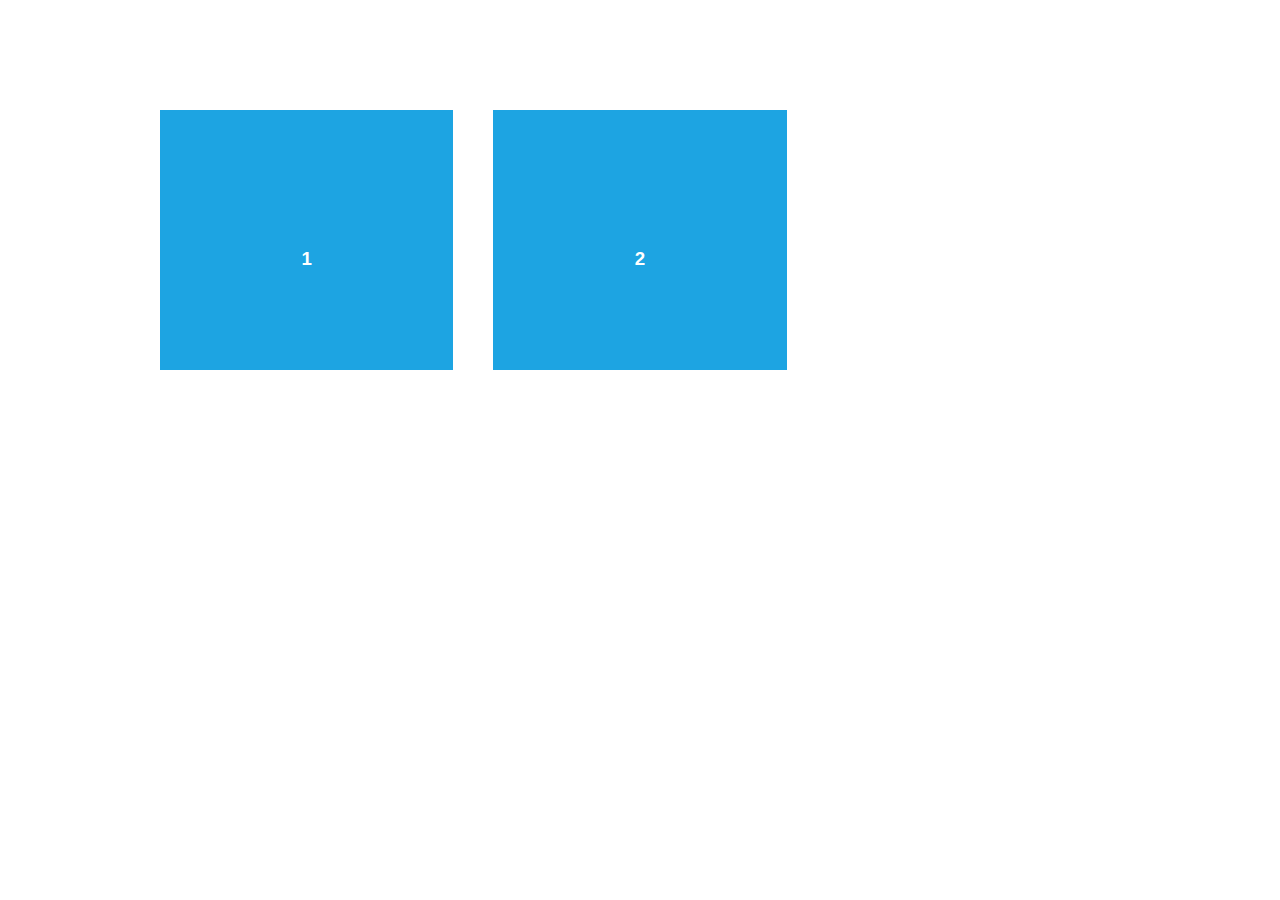
<file: aos-master/aos-master/demo/async.html>
<!DOCTYPE html>
<html>
  <head>
    <meta charset="utf-8">
    <title>AOS - Animate on scroll library</title>
    <meta name="viewport" content="width=device-width">
    <link rel="stylesheet" href="css/styles.css" />
    <link rel="stylesheet" href="../dist/aos.css" />
  </head>
  <body>
    <div id="aos-demo" class="aos-all"></div>

    <script src="../dist/aos.js"></script>
    <script>
      AOS.init({
        easing: 'ease-in-out-sine'
      });

      setInterval(addItem, 300);

      var itemsCounter = 1;
      var container = document.getElementById('aos-demo');

      function addItem () {
        if (itemsCounter > 42) return;
        var item = document.createElement('div');
        item.classList.add('aos-item');
        item.setAttribute('data-aos', 'fade-up');
        item.innerHTML = '<div class="aos-item__inner"><h3>' + itemsCounter + '</h3></div>';
        container.appendChild(item);
        itemsCounter++;
      }
    </script>
  </body>
</html>
</file>
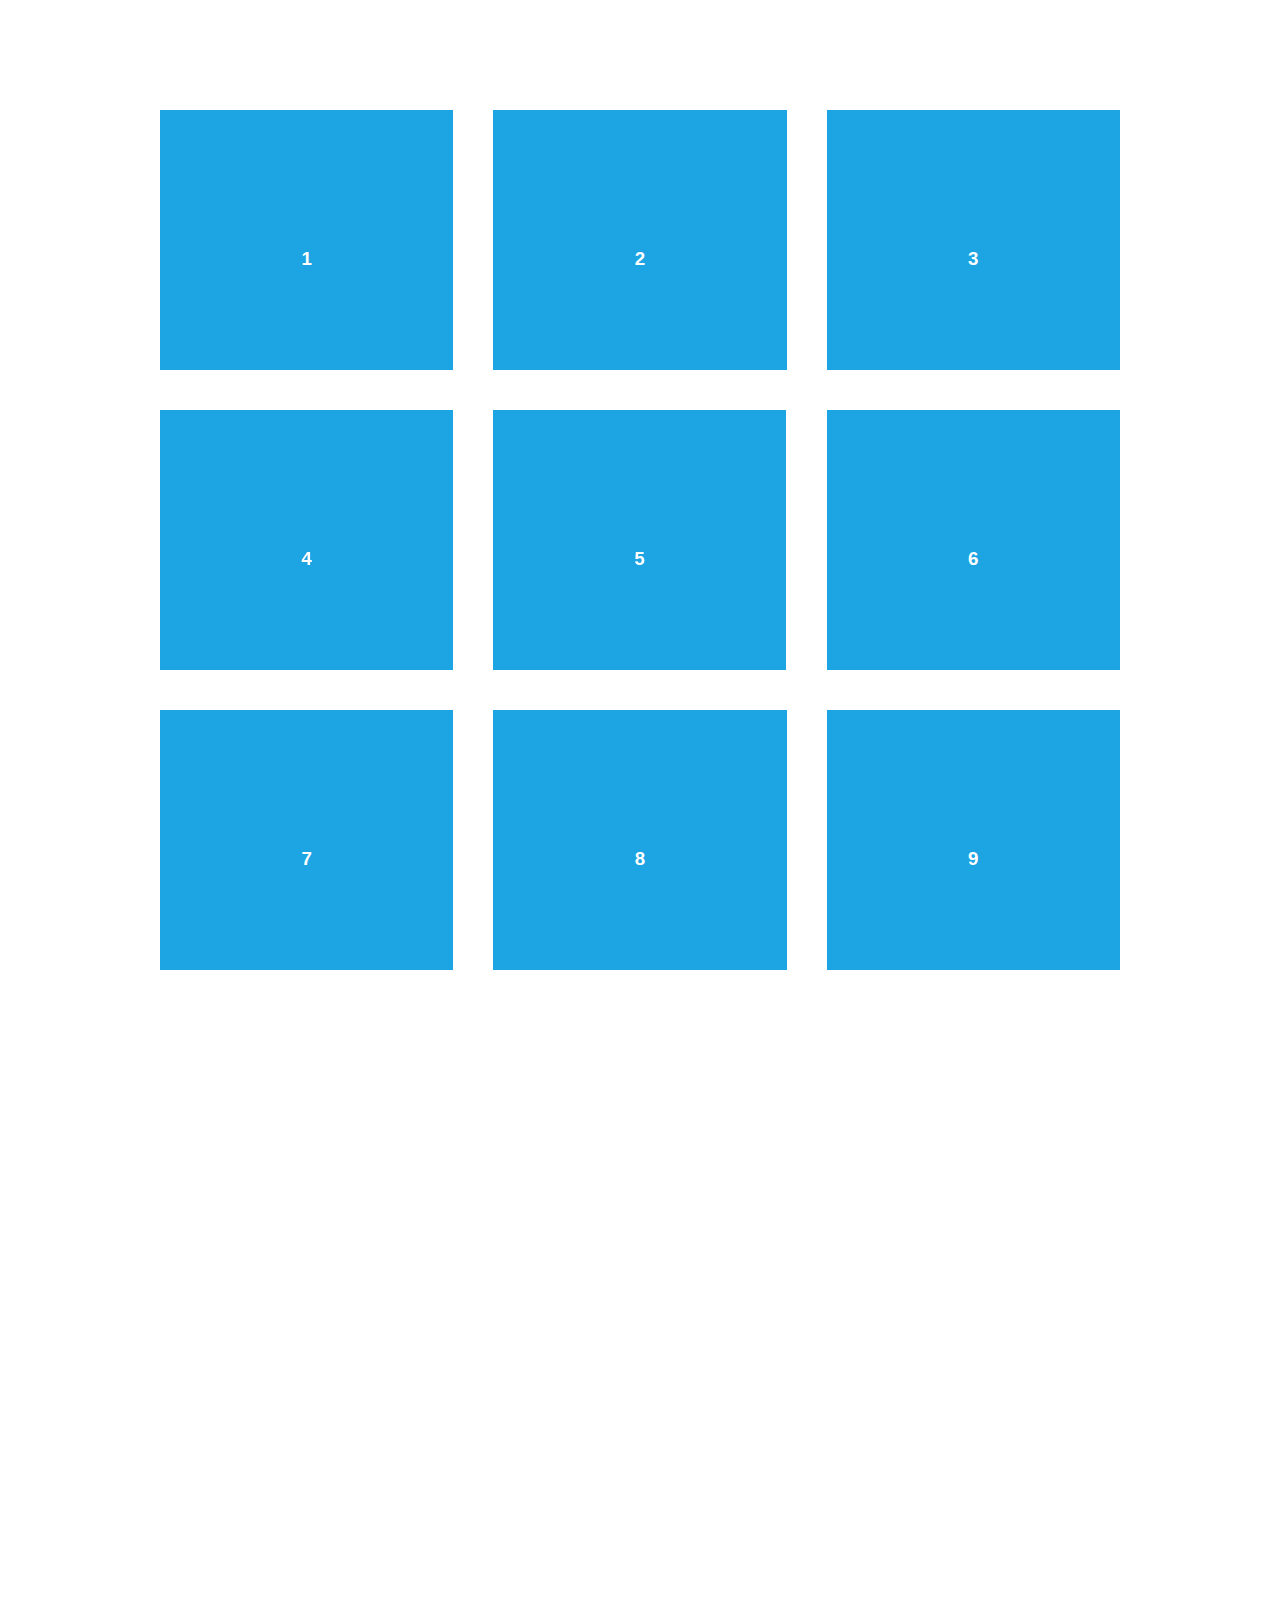
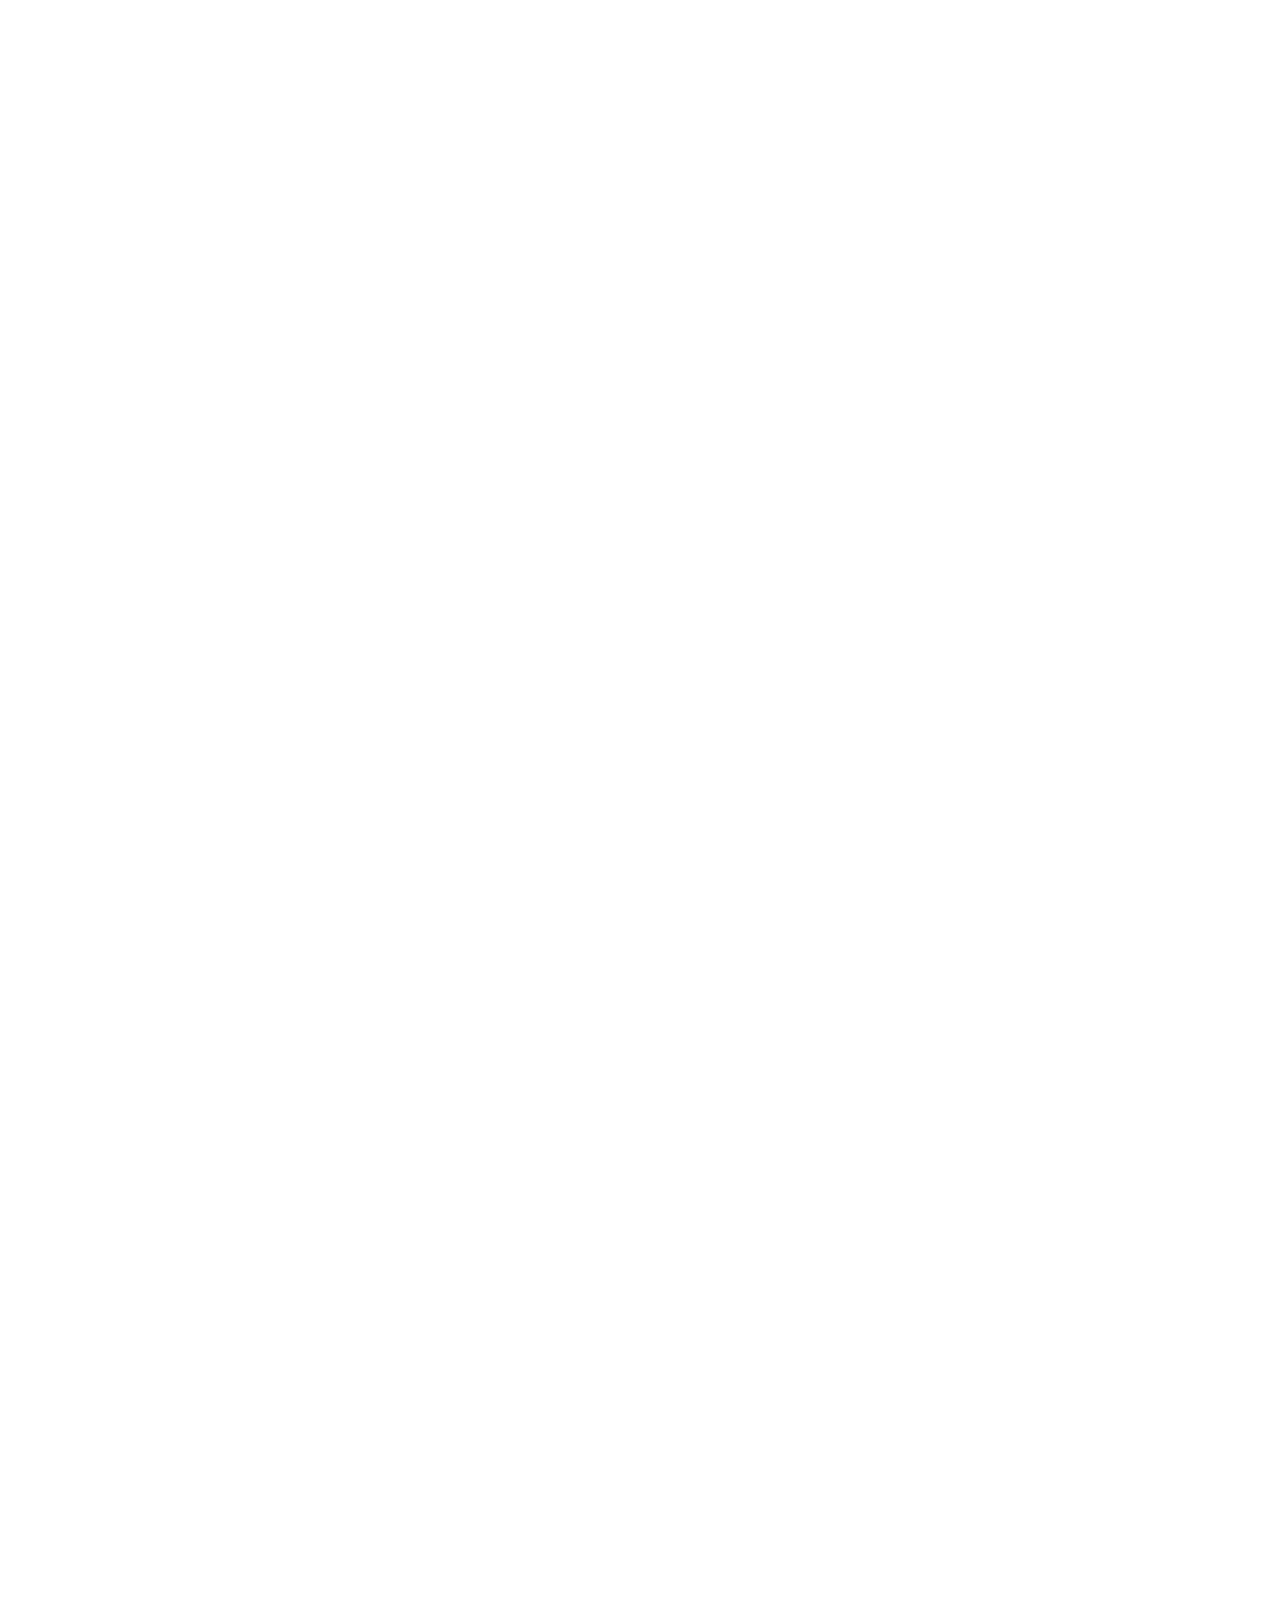
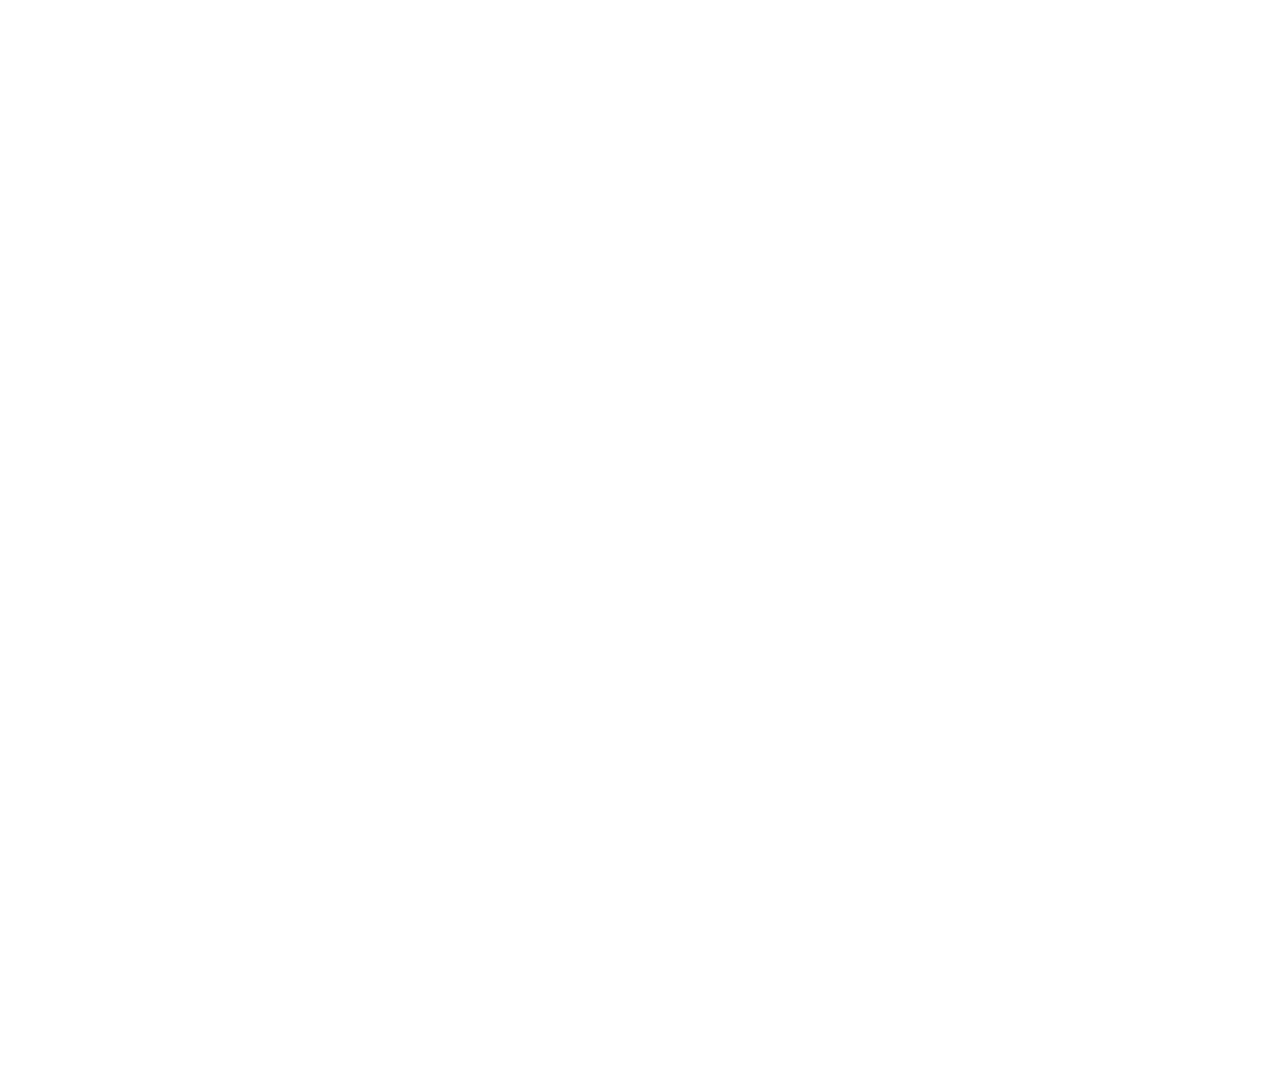
<file: aos-master/aos-master/demo/simple.html>
<!DOCTYPE html>
<html>
  <head>
    <meta charset="utf-8">
    <title>AOS - Animate on scroll library</title>
    <meta name="viewport" content="width=device-width">
    <link rel="stylesheet" href="css/styles.css" />
    <link rel="stylesheet" href="../dist/aos.css" />
    <!--[if lt IE 9]>
    <script src="//html5shiv.googlecode.com/svn/trunk/html5.js"></script>
    <![endif]-->
  </head>
  <body>
    <div id="transcroller-body" class="aos-all">
      <div class="aos-item" data-aos="fade-up">
        <div class="aos-item__inner"><h3>1</h3></div>
      </div>
      <div class="aos-item" data-aos="fade-down">
        <div class="aos-item__inner"><h3>2</h3></div>
      </div>
      <div class="aos-item" data-aos="zoom-out-down">
        <div class="aos-item__inner"><h3>3</h3></div>
      </div>
      <div class="aos-item" data-aos="flip-down">
        <div class="aos-item__inner"><h3>4</h3></div>
      </div>
      <div class="aos-item" data-aos="flip-up">
        <div class="aos-item__inner"><h3>5</h3></div>
      </div>
      <div class="aos-item" data-aos="fade-down">
        <div class="aos-item__inner"><h3>6</h3></div>
      </div>
      <div class="aos-item" data-aos="fade-in">
        <div class="aos-item__inner"><h3>7</h3></div>
      </div>
      <div class="aos-item" data-aos="fade-down">
        <div class="aos-item__inner"><h3>8</h3></div>
      </div>
      <div class="aos-item" data-aos="fade-in">
        <div class="aos-item__inner"><h3>9</h3></div>
      </div>
      <div class="aos-item" data-aos="fade-down">
        <div class="aos-item__inner"><h3>10</h3></div>
      </div>
      <div class="aos-item" data-aos="fade-up">
        <div class="aos-item__inner"><h3>11</h3></div>
      </div>
      <div class="aos-item" data-aos="fade-down">
        <div class="aos-item__inner"><h3>12</h3></div>
      </div>
      <div class="aos-item" data-aos="fade-in">
        <div class="aos-item__inner"><h3>13</h3></div>
      </div>
      <div class="aos-item" data-aos="fade-up">
        <div class="aos-item__inner"><h3>14</h3></div>
      </div>
      <div class="aos-item" data-aos="fade-in">
        <div class="aos-item__inner"><h3>15</h3></div>
      </div>
      <div class="aos-item" data-aos="fade-up">
        <div class="aos-item__inner"><h3>16</h3></div>
      </div>
      <div class="aos-item" data-aos="fade-down">
        <div class="aos-item__inner"><h3>17</h3></div>
      </div>
      <div class="aos-item" data-aos="fade-up">
        <div class="aos-item__inner"><h3>18</h3></div>
      </div>
      <div class="aos-item" data-aos="zoom-out">
        <div class="aos-item__inner"><h3>19</h3></div>
      </div>
      <div class="aos-item" data-aos="fade-up">
        <div class="aos-item__inner"><h3>20</h3></div>
      </div>
      <div class="aos-item" data-aos="zoom-out">
        <div class="aos-item__inner"><h3>21</h3></div>
      </div>
      <div class="aos-item" data-aos="fade-in">
        <div class="aos-item__inner"><h3>22</h3></div>
      </div>
      <div class="aos-item" data-aos="zoom-out-up">
        <div class="aos-item__inner"><h3>23</h3></div>
      </div>
      <div class="aos-item" data-aos="zoom-out-down">
        <div class="aos-item__inner"><h3>24</h3></div>
      </div>
      <div class="aos-item" data-aos="fade-in">
        <div class="aos-item__inner"><h3>25</h3></div>
      </div>
      <div class="aos-item" data-aos="fade-in">
        <div class="aos-item__inner"><h3>26</h3></div>
      </div>
      <div class="aos-item" data-aos="fade-in">
        <div class="aos-item__inner"><h3>27</h3></div>
      </div>
      <div class="aos-item" data-aos="fade-in">
        <div class="aos-item__inner"><h3>28</h3></div>
      </div>
      <div class="aos-item" data-aos="fade-in">
        <div class="aos-item__inner"><h3>29</h3></div>
      </div>
      <div class="aos-item" data-aos="fade-in">
        <div class="aos-item__inner"><h3>30</h3></div>
      </div>
      <div class="aos-item" data-aos="fade-in">
        <div class="aos-item__inner"><h3>31</h3></div>
      </div>
      <div class="aos-item" data-aos="fade-in">
        <div class="aos-item__inner"><h3>32</h3></div>
      </div>
      <div class="aos-item" data-aos="fade-in">
        <div class="aos-item__inner"><h3>33</h3></div>
      </div>
      <div class="aos-item" data-aos="fade-in">
        <div class="aos-item__inner"><h3>34</h3></div>
      </div>
      <div class="aos-item" data-aos="fade-in">
        <div class="aos-item__inner"><h3>35</h3></div>
      </div>
      <div class="aos-item" data-aos="fade-in">
        <div class="aos-item__inner"><h3>36</h3></div>
      </div>
      <div class="aos-item" data-aos="fade-in">
        <div class="aos-item__inner"><h3>37</h3></div>
      </div>
      <div class="aos-item" data-aos="fade-in">
        <div class="aos-item__inner"><h3>38</h3></div>
      </div>
      <div class="aos-item" data-aos="fade-in">
        <div class="aos-item__inner"><h3>39</h3></div>
      </div>
      <div class="aos-item" data-aos="fade-in">
        <div class="aos-item__inner"><h3>40</h3></div>
      </div>
      <div class="aos-item" data-aos="fade-in">
        <div class="aos-item__inner"><h3>41</h3></div>
      </div>
      <div class="aos-item" data-aos="fade-in">
        <div class="aos-item__inner"><h3>42</h3></div>
      </div>
    </div>

    <script src="../dist/aos.js"></script>
    <script>
      AOS.init({
        easing: 'ease-in-out-sine'
      });
    </script>

    <!-- <script src="//cdnjs.cloudflare.com/ajax/libs/require.js/2.1.11/require.min.js"></script>
    <script>
      requirejs.config({
          baseUrl: '../dist',
      });

      require(['aos'], function(AOS){
          AOS.init({
              easing: 'ease-in-out-sine'
          });
      });
    </script> -->
  </body>
</html>
</file>
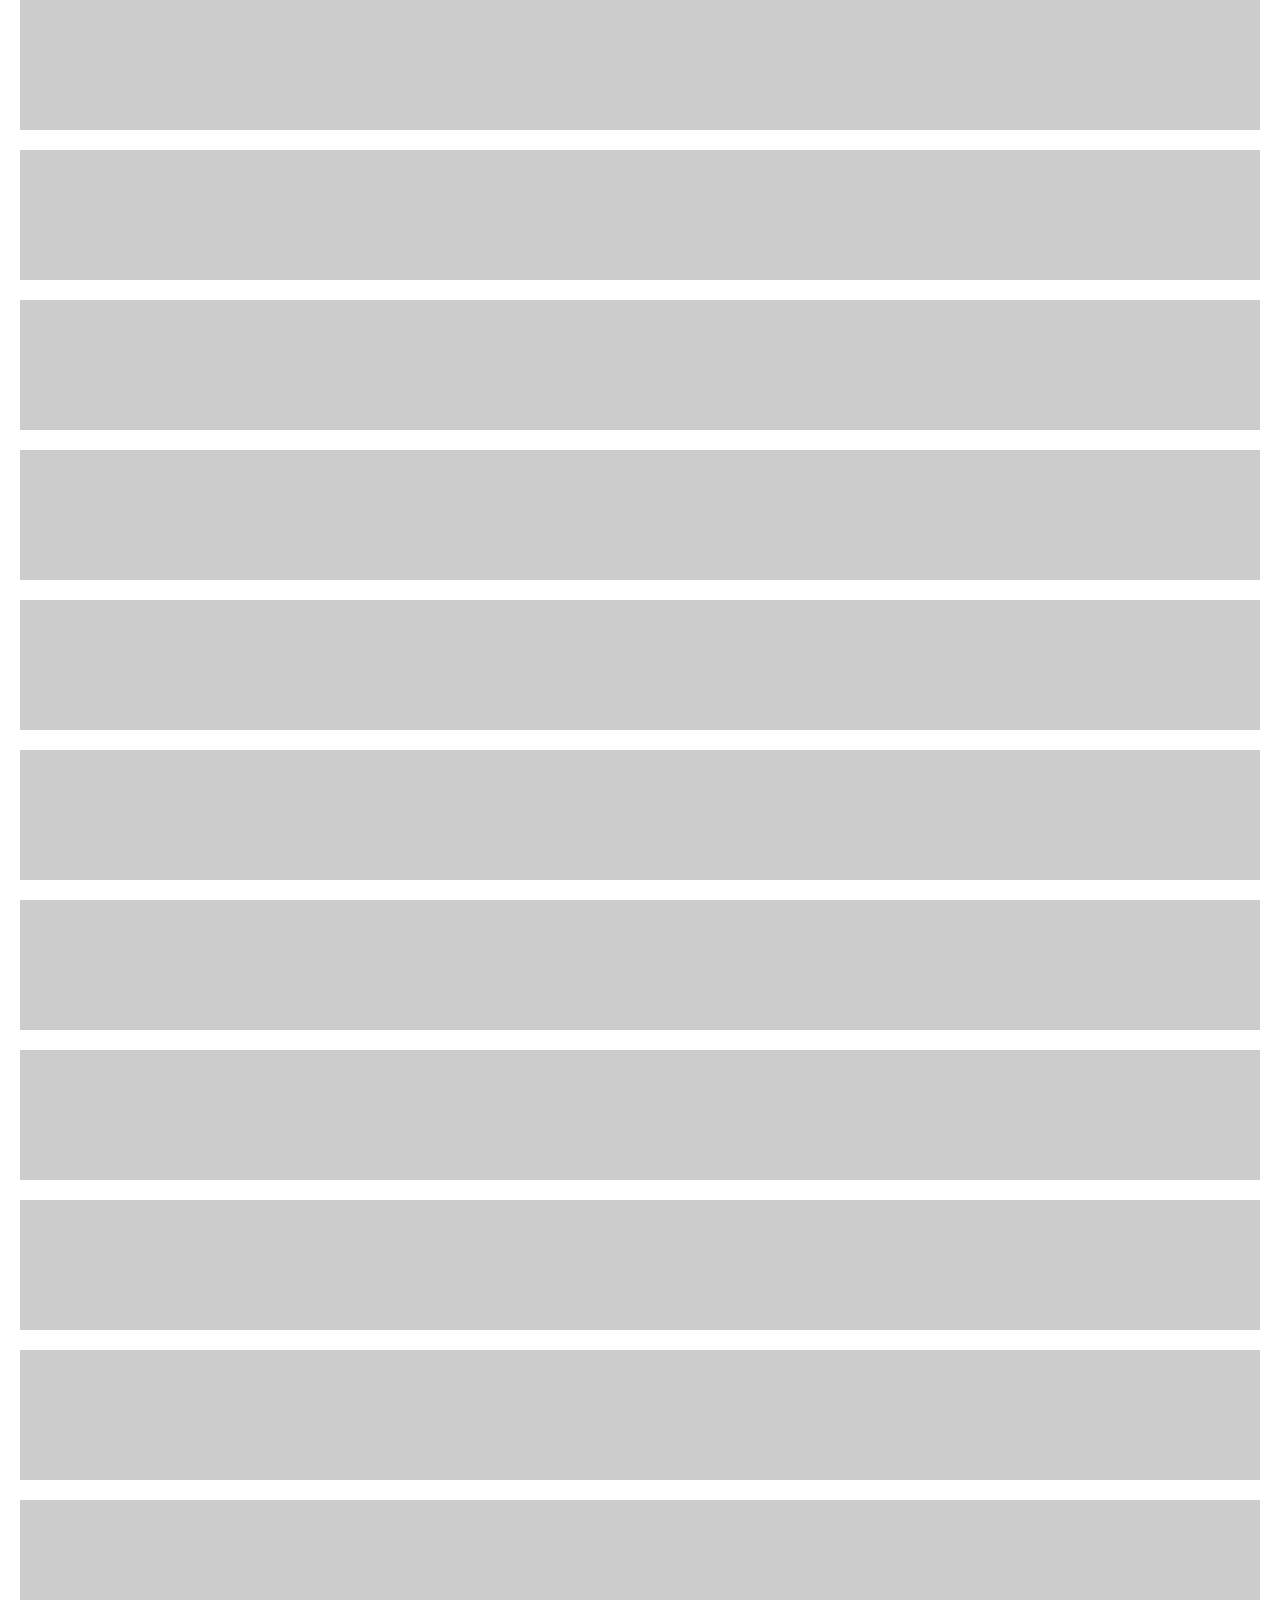
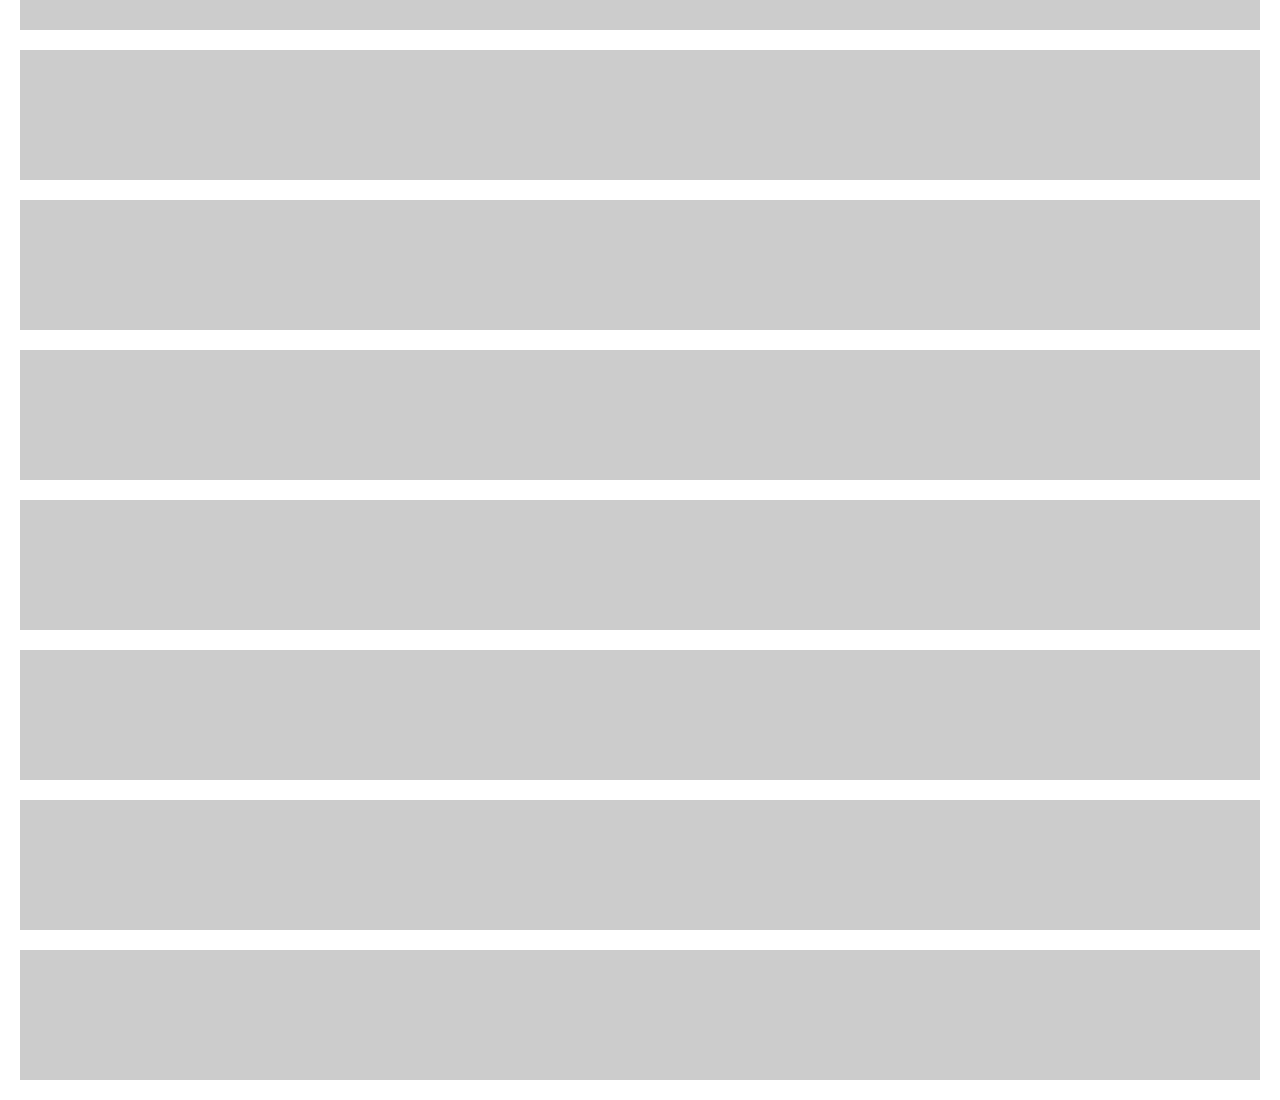
<file: aos-master/aos-master/test/fixtures/aos-offset.fixture.html>
<!DOCTYPE html>
<html>
  <head>
    <title></title>
    <style type="text/css">
      * {box-sizing: border-box;}
      body {
        margin: 0; padding: 0 20px; text-align: center;
      }
      .aos-item {
        width: 100%; height: 130px; margin: 0 0 20px 0; background: #ccc;
      }
    </style>
  </head>
  <body class="body">
    <div class="aos-item aos-item--1" data-aos-offset="50" data-aos="fade"></div>
    <div class="aos-item aos-item--2" data-aos-offset="50" data-aos="fade-up"></div>
    <div class="aos-item aos-item--3" data-aos-offset="50" data-aos="fade-down"></div>
    <div class="aos-item aos-item--4" data-aos-offset="50" data-aos="fade-left"></div>
    <div class="aos-item aos-item--5" data-aos-offset="50" data-aos="fade-right"></div>
    <div class="aos-item aos-item--6" data-aos-offset="50" data-aos="flip-up"></div>
    <div class="aos-item aos-item--7" data-aos-offset="50" data-aos="flip-down"></div>
    <div class="aos-item aos-item--8" data-aos-offset="50" data-aos="flip-left"></div>
    <div class="aos-item aos-item--9" data-aos-offset="50" data-aos="flip-right"></div>
    <div class="aos-item aos-item--10" data-aos-offset="50" data-aos="zoom-in"></div>
    <div class="aos-item aos-item--11" data-aos-offset="50" data-aos="zoom-in-up"></div>
    <div class="aos-item aos-item--12" data-aos-offset="50" data-aos="zoom-in-down"></div>
    <div class="aos-item aos-item--13" data-aos-offset="50" data-aos="zoom-in-left"></div>
    <div class="aos-item aos-item--14" data-aos-offset="50" data-aos="zoom-in-right"></div>
    <div class="aos-item aos-item--15" data-aos-offset="50" data-aos="slide-up"></div>
    <div class="aos-item aos-item--16" data-aos-offset="50" data-aos="slide-down"></div>
    <div class="aos-item aos-item--17" data-aos-offset="50" data-aos="slide-left"></div>
    <div class="aos-item aos-item--18" data-aos-offset="50" data-aos="slide-right"></div>
  </body>
</html>
</file>
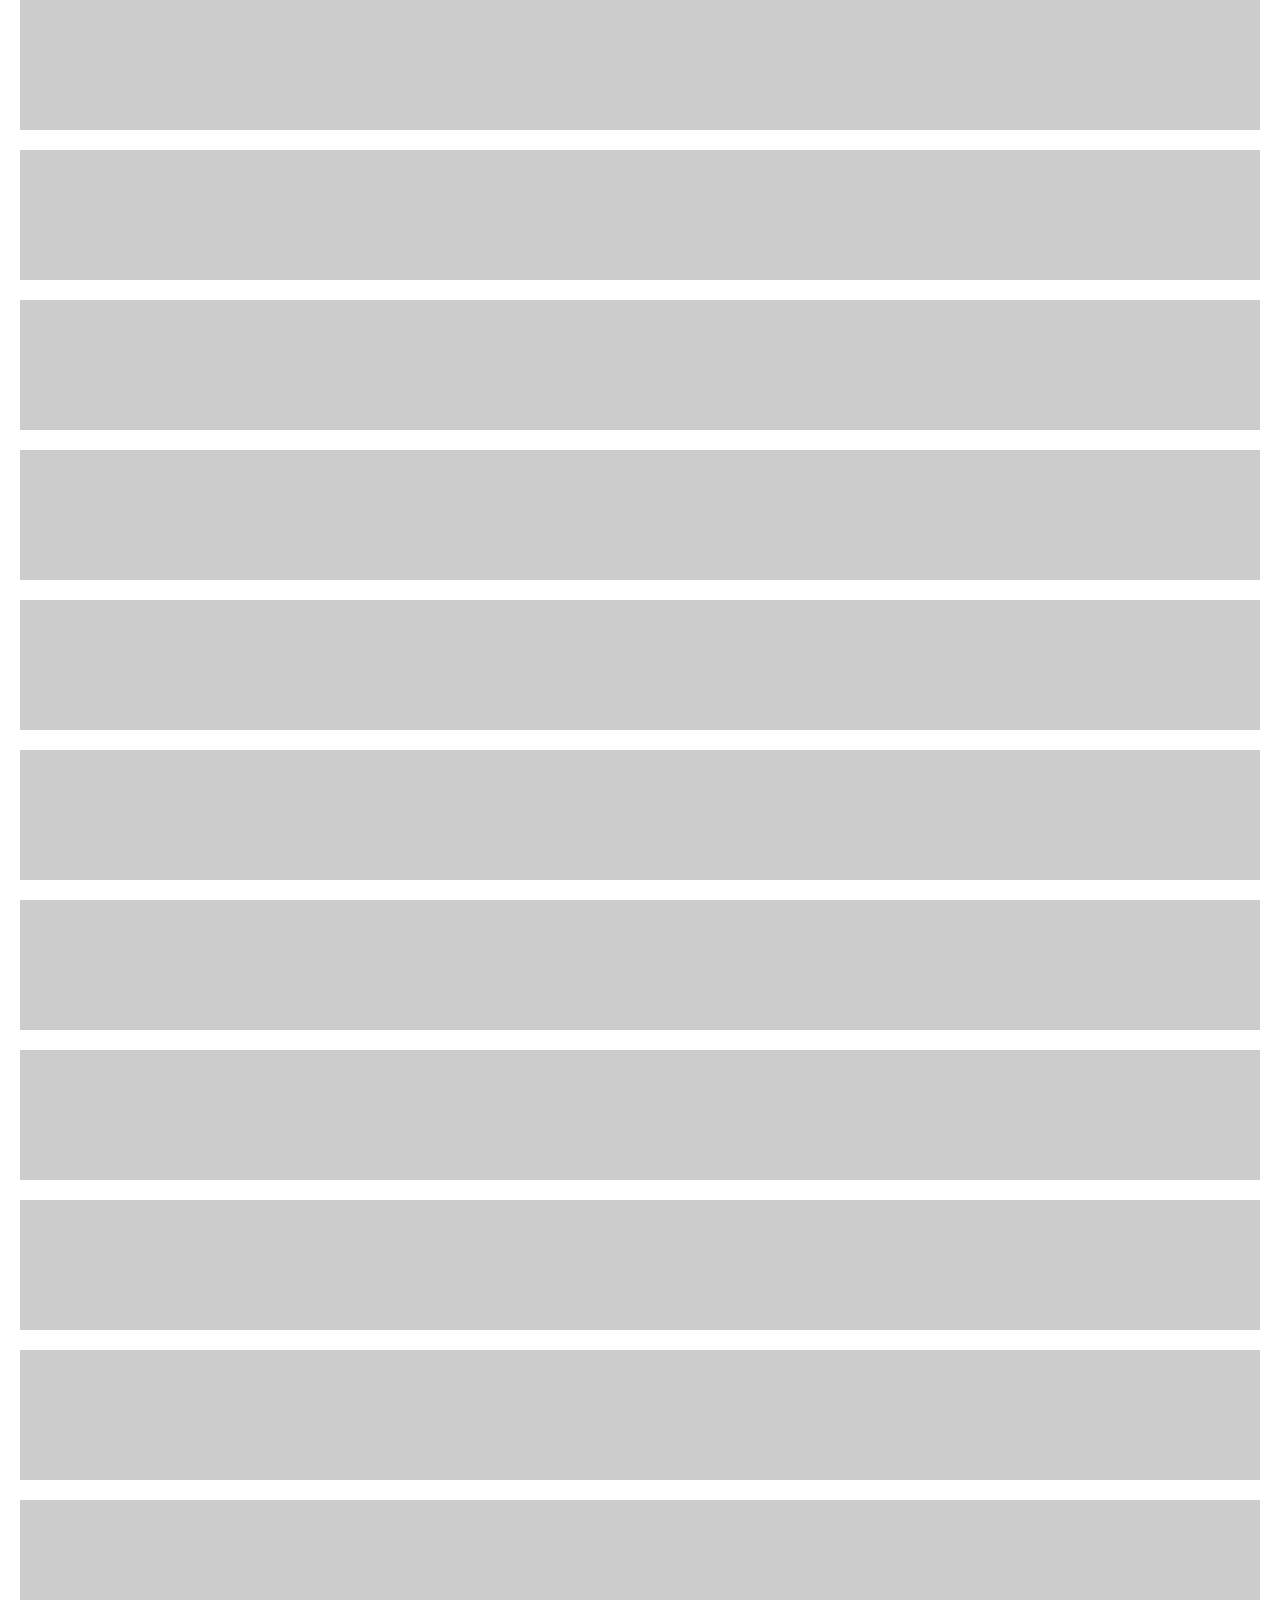
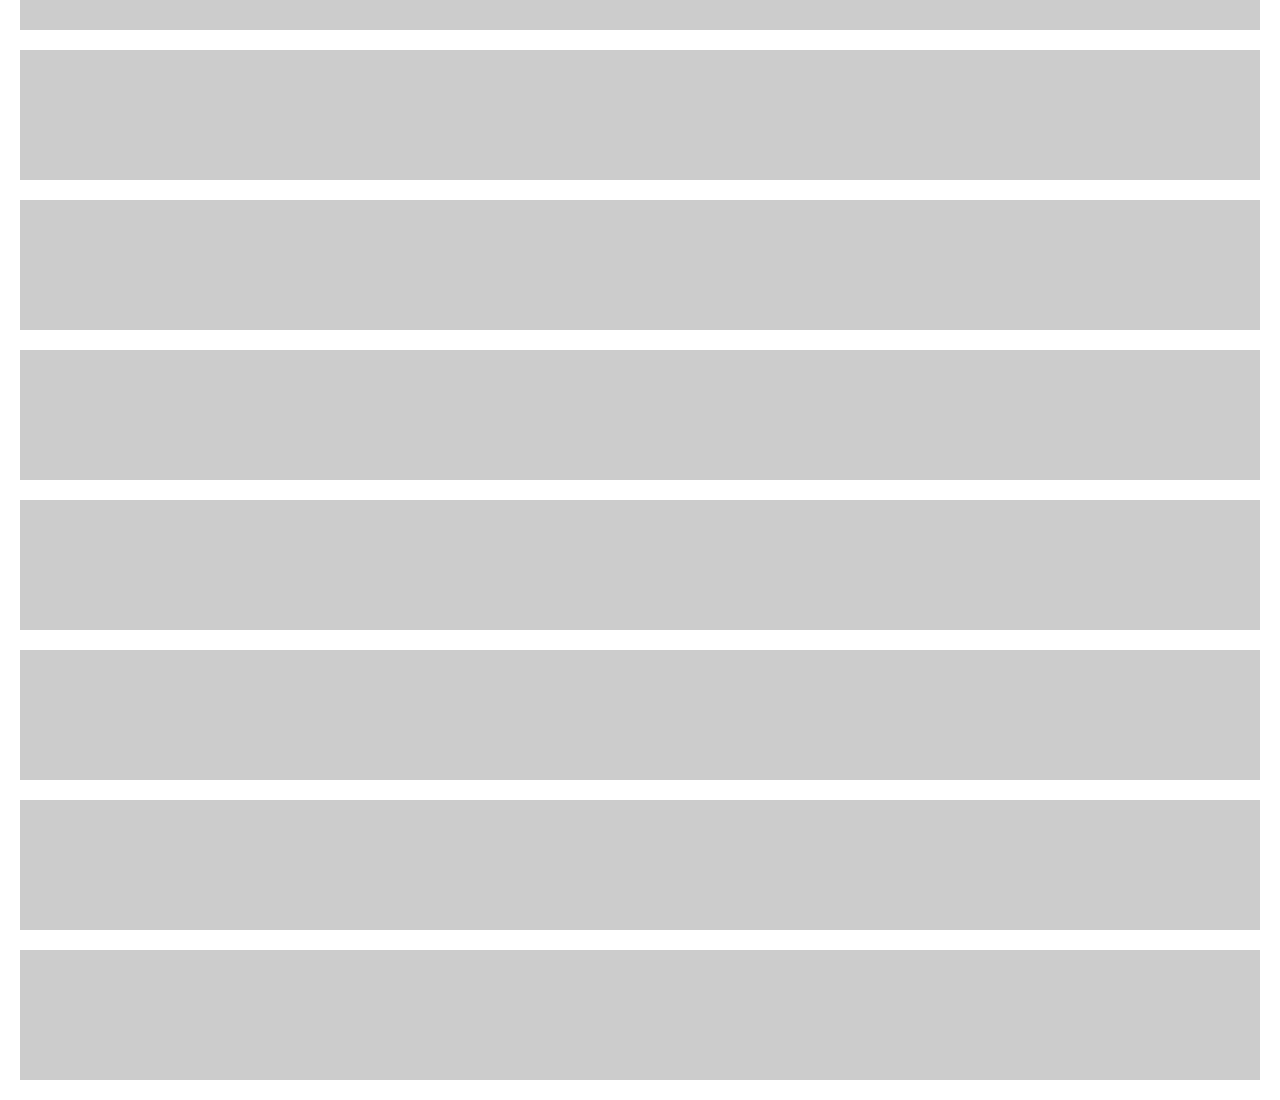
<file: aos-master/aos-master/test/fixtures/aos.fixture.html>
<!DOCTYPE html>
<html>
  <head>
    <title></title>
    <style type="text/css">
      * {box-sizing: border-box;}
      body {
        margin: 0; padding: 0 20px; text-align: center;
      }
      .aos-item {
        width: 100%; height: 130px; margin: 0 0 20px 0; background: #ccc;
      }
    </style>
  </head>
  <body class="body">
    <div class="aos-item aos-item--1" data-aos="fade"></div>
    <div class="aos-item aos-item--2" data-aos="fade-up"></div>
    <div class="aos-item aos-item--3" data-aos="fade-down"></div>
    <div class="aos-item aos-item--4" data-aos="fade-left"></div>
    <div class="aos-item aos-item--5" data-aos="fade-right"></div>
    <div class="aos-item aos-item--6" data-aos="flip-up"></div>
    <div class="aos-item aos-item--7" data-aos="flip-down"></div>
    <div class="aos-item aos-item--8" data-aos="flip-left"></div>
    <div class="aos-item aos-item--9" data-aos="flip-right"></div>
    <div class="aos-item aos-item--10" data-aos="zoom-in"></div>
    <div class="aos-item aos-item--11" data-aos="zoom-in-up"></div>
    <div class="aos-item aos-item--12" data-aos="zoom-in-down"></div>
    <div class="aos-item aos-item--13" data-aos="zoom-in-left"></div>
    <div class="aos-item aos-item--14" data-aos="zoom-in-right"></div>
    <div class="aos-item aos-item--15" data-aos="slide-up"></div>
    <div class="aos-item aos-item--16" data-aos="slide-down"></div>
    <div class="aos-item aos-item--17" data-aos="slide-left"></div>
    <div class="aos-item aos-item--18" data-aos="slide-right"></div>
  </body>
</html>
</file>
<file: aos-master/aos-master/demo/css/styles.css>
body {
  font-family: Helvetica,Tahoma;
}

*,
*:before,
*:after {
  box-sizing: border-box;
}

.aos-all {
  width: 1000px;
  max-width: 98%;
  margin: 10vh auto 0 auto;
}

.aos-item {
  display: inline-block;
  float: left;
  width: 33.3333%;
  height: 300px;
  padding: 20px;
}

.aos-item__inner {
  position: relative;
  width: 100%;
  height: 100%;
  float: left;
  background: #1da4e2;
  line-height: 260px;
  text-align: center;
  color: #fff;
}

@media screen and (max-width: 800px) {
  .aos-item {
    width: 50%;
  }
}
</file>
